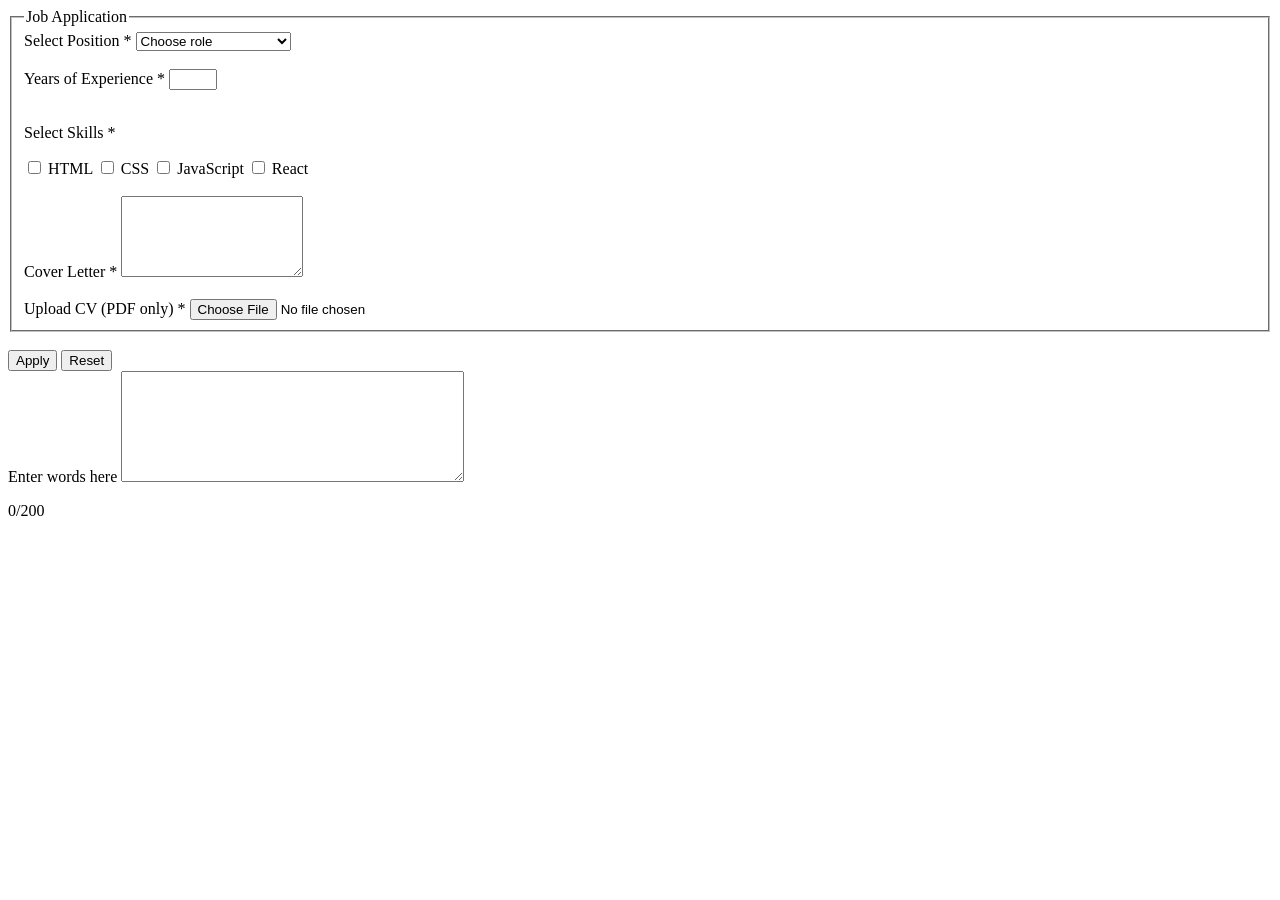
<file: fom2.html>
<!DOCTYPE html>
<html lang="en">
<head>
    <meta charset="UTF-8">
    <meta name="viewport" content="width=device-width, initial-scale=1.0">
    <title>Job Application</title>
</head>
<body>

<form action="/submit" method="POST">

    <fieldset>
        <legend>Job Application</legend>

        <label for="pos">Select Position *</label>
        <select id="pos" name="position" required>
            <option value="">Choose role</option>

            <optgroup label="Technical">
                <option value="developer">Developer</option>
                <option value="frontend">Frontend Developer</option>
            </optgroup>

            <optgroup label="Management">
                <option value="product">Product Manager</option>
                <option value="assistant">Assistant</option>
            </optgroup>
        </select>

        <br><br>

        <label for="exp">Years of Experience *</label>
        <input type="number" id="exp" name="experience" min="0" max="40" required>

        <br><br>

        <p>Select Skills *</p>

        <input type="checkbox" id="html" name="skills" value="HTML">
        <label for="html">HTML</label>

        <input type="checkbox" id="css" name="skills" value="CSS">
        <label for="css">CSS</label>

        <input type="checkbox" id="js" name="skills" value="JS">
        <label for="js">JavaScript</label>

        <input type="checkbox" id="react" name="skills" value="React">
        <label for="react">React</label>

        <br><br>

        
        <label for="cover">Cover Letter *</label>
        <textarea id="cover" name="cover_letter" rows="5" required></textarea>

        <br><br>

        
        <label for="cv">Upload CV (PDF only) *</label>
        <input type="file" id="cv" name="cv" accept=".pdf" required>

    </fieldset>

    <br>

    <button type="submit">Apply</button>
    <button type="reset">Reset</button>

</form>


<label for="txt" >Enter words here</label>
<textarea id="txt" name="character counter" rows="7" cols="40" ></textarea>
<p id="counter">0/200</p>

<script>

let textarea = document.getElementById("txt");
    let counter = document.getElementById("counter");

    textarea.addEventListener("input", function() {
        let count = textarea.value.length;
        counter.textContent = count + " / 200 characters";
    });

</script>
</body>
</html>
</file>
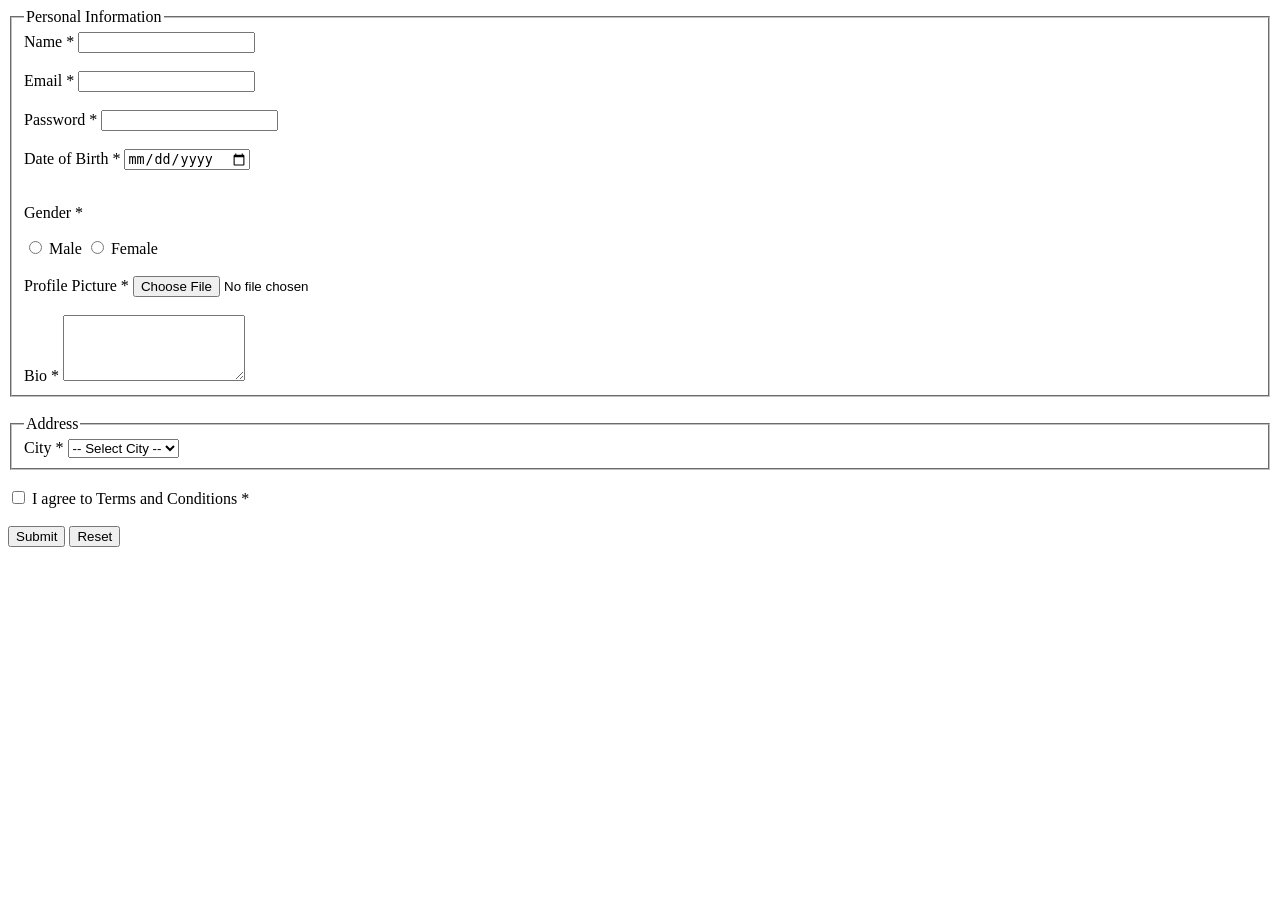
<file: forms.html>
<!DOCTYPE html>
<html lang="en">
<head>
    <meta charset="UTF-8">
    <meta name="viewport" content="width=device-width, initial-scale=1.0">
    <title>Registration Form</title>
</head>
<body>

<form action="/submit" method="POST">

    
    <fieldset>
        <legend>Personal Information</legend>

        <label for="name">Name *</label>
        <input type="text" id="name" name="name" required minlength="2">
        <br><br>

        <label for="email">Email *</label>
        <input type="email" id="email" name="email" required>
        <br><br>

        <label for="password">Password *</label>
        <input type="password" id="password" name="password" minlength="8" required>
        <br><br>

        <label for="dob">Date of Birth *</label>
        <input type="date" id="dob" name="dob" required>
        <br><br>

        <p>Gender *</p>
        <input type="radio" id="male" name="gender" value="male" required>
        <label for="male">Male</label>

        <input type="radio" id="female" name="gender" value="female" required>
        <label for="female">Female</label>

        <br><br>

        <label for="profile">Profile Picture *</label>
        <input type="file" id="profile" name="profile" accept=".jpg,.png" required>
        <br><br>

        <label for="bio">Bio *</label>
        <textarea id="bio" name="bio" rows="4" required></textarea>

    </fieldset>

    <br>

    
    <fieldset>
        <legend>Address</legend>

        <label for="city">City *</label>
        <select id="city" name="city" required>
            <option value="">-- Select City --</option>

            <optgroup label="Punjab">
                <option value="lahore">Lahore</option>
                <option value="rawalpindi">Rawalpindi</option>
            </optgroup>

            <optgroup label="KPK">
                <option value="peshawar">Peshawar</option>
                <option value="mardan">Mardan</option>
            </optgroup>

            <optgroup label="Sindh">
                <option value="karachi">Karachi</option>
                <option value="hyderabad">Hyderabad</option>
            </optgroup>
        </select>

    </fieldset>

    <br>

    
    <input type="checkbox" id="terms" name="terms" required>
    <label for="terms">I agree to Terms and Conditions *</label>

    <br><br>

    <button type="submit">Submit</button>
    <button type="reset">Reset</button>

</form>

</body>
</html>
</file>
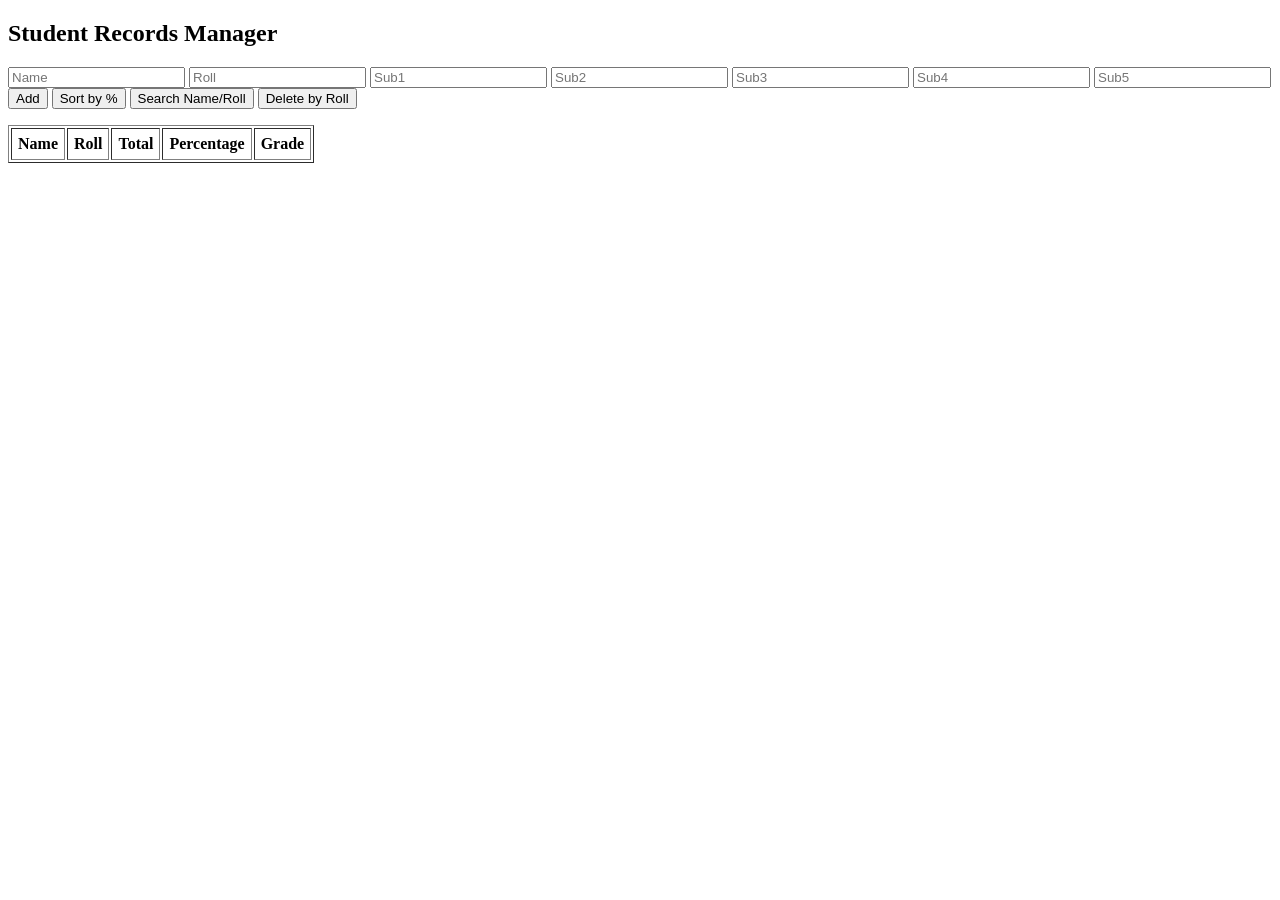
<file: task10_student_records_manager.html>
<!DOCTYPE html>
<html lang="en">
<head>
  <meta charset="UTF-8" />
  <meta name="viewport" content="width=device-width, initial-scale=1.0" />
  <title>Task 10 - Student Records Manager</title>
</head>
<body>
  <h2>Student Records Manager</h2>
  <input id="name" placeholder="Name" />
  <input id="roll" placeholder="Roll" />
  <input id="m1" type="number" placeholder="Sub1" />
  <input id="m2" type="number" placeholder="Sub2" />
  <input id="m3" type="number" placeholder="Sub3" />
  <input id="m4" type="number" placeholder="Sub4" />
  <input id="m5" type="number" placeholder="Sub5" />
  <button onclick="addStudent()">Add</button>
  <button onclick="sortByPercentage()">Sort by %</button>
  <button onclick="searchStudent()">Search Name/Roll</button>
  <button onclick="deleteStudent()">Delete by Roll</button>
  <p id="msg"></p>

  <table border="1" cellpadding="6">
    <thead>
      <tr>
        <th>Name</th><th>Roll</th><th>Total</th><th>Percentage</th><th>Grade</th>
      </tr>
    </thead>
    <tbody id="body"></tbody>
  </table>

  <script>
    let students = [];

    function grade(p) {
      if (p >= 90) return "A";
      if (p >= 75) return "B";
      if (p >= 60) return "C";
      if (p >= 40) return "D";
      return "F";
    }

    function getData() {
      const name = document.getElementById("name").value.trim();
      const roll = document.getElementById("roll").value.trim();
      const marks = [
        Number(document.getElementById("m1").value),
        Number(document.getElementById("m2").value),
        Number(document.getElementById("m3").value),
        Number(document.getElementById("m4").value),
        Number(document.getElementById("m5").value)
      ];
      return { name, roll, marks };
    }

    function addStudent() {
      const { name, roll, marks } = getData();
      if (!name || !roll || marks.some((m) => Number.isNaN(m))) return;
      const total = marks.reduce((a, b) => a + b, 0);
      const percentage = total / 5;
      students.push({ name, roll, marks, total, percentage, grade: grade(percentage) });
      render(students);
    }

    function sortByPercentage() {
      students = [...students].sort((a, b) => b.percentage - a.percentage);
      render(students);
    }

    function searchStudent() {
      const key = document.getElementById("name").value.trim().toLowerCase() ||
        document.getElementById("roll").value.trim().toLowerCase();
      const result = students.filter(
        (s) => s.name.toLowerCase().includes(key) || s.roll.toLowerCase().includes(key)
      );
      render(result);
      document.getElementById("msg").textContent = "Search results: " + result.length;
    }

    function deleteStudent() {
      const roll = document.getElementById("roll").value.trim().toLowerCase();
      students = students.filter((s) => s.roll.toLowerCase() !== roll);
      render(students);
    }

    function render(list) {
      const body = document.getElementById("body");
      body.innerHTML = "";
      list.forEach((s) => {
        const tr = document.createElement("tr");
        tr.innerHTML =
          "<td>" + s.name + "</td><td>" + s.roll + "</td><td>" + s.total + "</td><td>" +
          s.percentage.toFixed(2) + "%</td><td>" + s.grade + "</td>";
        body.appendChild(tr);
      });
    }
  </script>
</body>
</html>
</file>
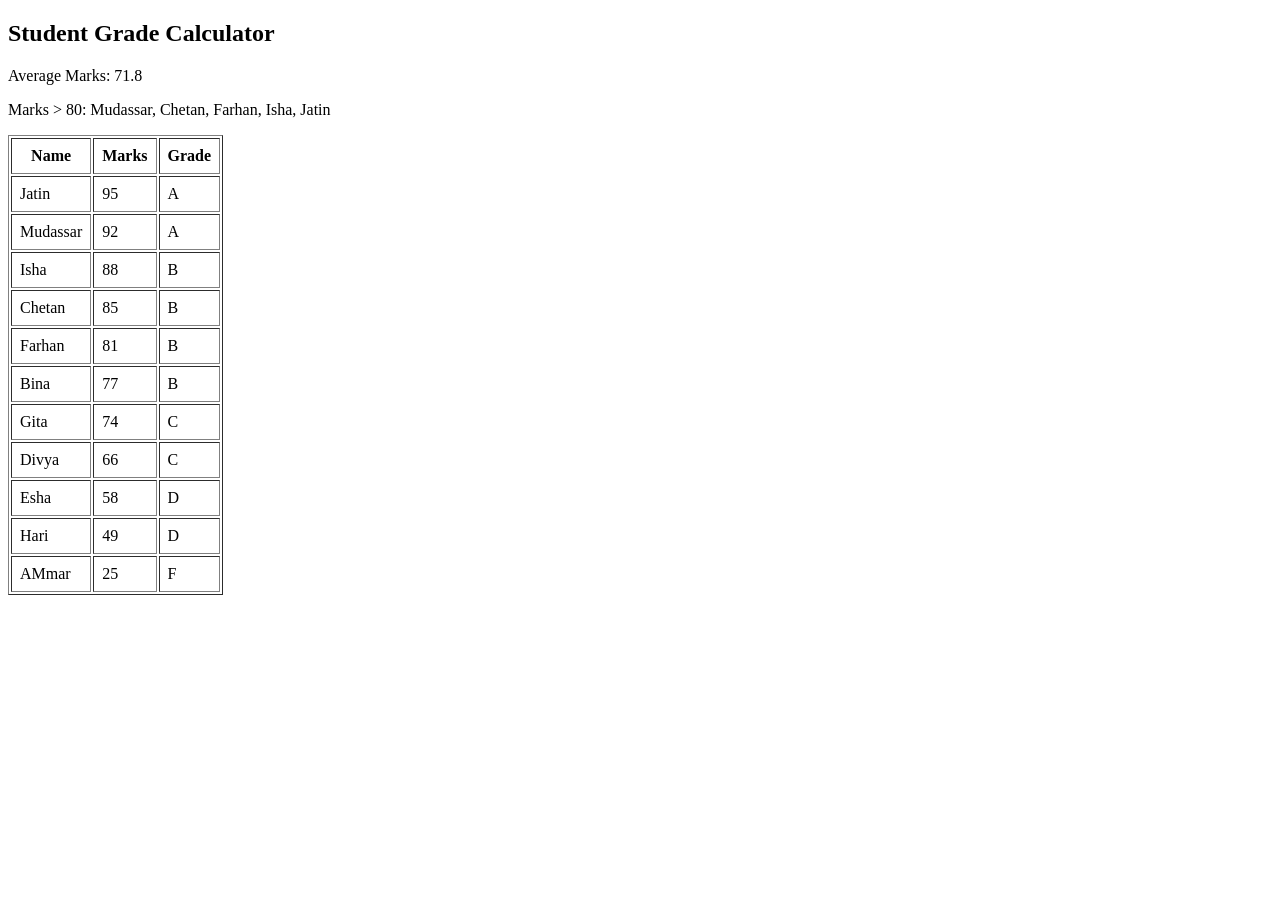
<file: task2_student_grade_calculator.html>
<!DOCTYPE html>
<html lang="en">
<head>
  <meta charset="UTF-8" />
  <meta name="viewport" content="width=device-width, initial-scale=1.0" />
  <title>Student Grade Calculator</title>
</head>
<body>
  <h2>Student Grade Calculator</h2>
  <p id="avg"></p>
  <p id="top"></p>
  <table border="1" cellpadding="8" id="tablel">
    <thead>
      <tr><th>Name</th><th>Marks</th><th>Grade</th></tr>
    </thead>
    <tbody></tbody>
  </table>

  <script>
    const students = [
      { name: "Mudassar", marks: 92 },
      { name: "Bina", marks: 77 },
      { name: "Chetan", marks: 85 },
      { name: "Divya", marks: 66 },
      { name: "Esha", marks: 58 },
      { name: "Farhan", marks: 81 },
      { name: "Gita", marks: 74 },
      { name: "Hari", marks: 49 },
      { name: "Isha", marks: 88 },
      { name: "Jatin", marks: 95 },
      {name: "AMmar", marks: 25}
    ];

    function getGrade(n) {
      if (n>= 90) return "A";
      if (n >= 75) return "B";
      if (n >= 60) return "C";
      if (n >= 40) return "D";
      return "F";
    }

    const withGrades = students.map((r) => ({ ...r, grade: getGrade(r.marks) }));
    const toppers = withGrades.filter((r) => r.marks > 80);
    const ranked = [...withGrades].sort((a, b) => b.marks - a.marks);
    const average = withGrades.reduce((sum, r) => sum + r.marks, 0) / withGrades.length;

    document.getElementById("avg").textContent = "Average Marks: " + average.toFixed(1);
    document.getElementById("top").textContent = "Marks > 80: " + toppers.map((r) => r.name).join(", ");

    const tbody = document.querySelector("#tablel tbody");
    ranked.forEach((r) => {
      const tr = document.createElement("tr");
      tr.innerHTML = "<td>" + r.name + "</td><td>" + r.marks + "</td><td>" + r.grade + "</td>";
      tbody.appendChild(tr);
    });
  </script>
</body>
</html>
</file>
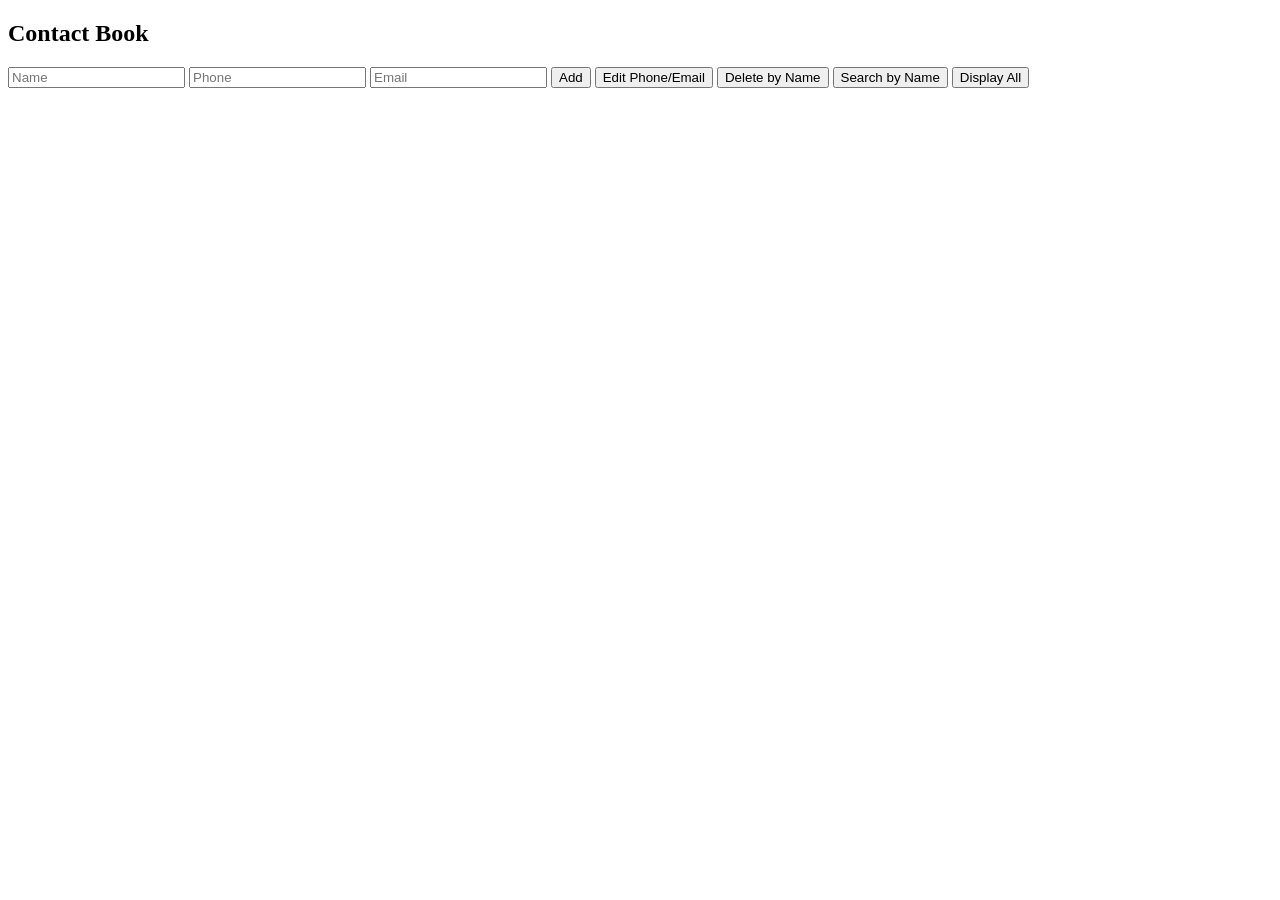
<file: task3_contact_book.html>
<!DOCTYPE html>
<html lang="en">
<head>
  <meta charset="UTF-8" />
  <meta name="viewport" content="width=device-width, initial-scale=1.0" />
  <title>Contact Book</title>
</head>
<body>
  <h2>Contact Book</h2>
  <input id="name" placeholder="Name" />
  <input id="phone" placeholder="Phone" />
  <input id="email" placeholder="Email" />
  <button onclick="addContact()">Add</button>
  <button onclick="editContact()">Edit Phone/Email</button>
  <button onclick="deleteContact()">Delete by Name</button>
  <button onclick="searchContact()">Search by Name</button>
  <button onclick="displayContacts()">Display All</button>
  <pre id="out"></pre>

  <script>
    const contactBook = {
      contacts: [],
      add(name, phone, email) {
        if (!name) return;
        this.contacts.push({ name, phone, email });
      },
      deleteByName(name) {
        this.contacts = this.contacts.filter(
          (c) => c.name.toLowerCase() !== name.toLowerCase()
        );
      },
      searchByName(name) {
        return this.contacts.filter((c) =>
          c.name.toLowerCase().includes(name.toLowerCase())
        );
      },
      edit(name, phone, email) {
        const c = this.contacts.find(
          (x) => x.name.toLowerCase() === name.toLowerCase()
        );
        if (c) {
          c.phone = phone || c.phone;
          c.email = email || c.email;
        }
      },
      allSorted() {
        return [...this.contacts].sort((a, b) => a.name.localeCompare(b.name));
      }
    };

    function getInput() {
      return {
        name: document.getElementById("name").value.trim(),
        phone: document.getElementById("phone").value.trim(),
        email: document.getElementById("email").value.trim()
      };
    }

    function show(data) {
      document.getElementById("out").textContent = JSON.stringify(data, null, 2);
    }

    function addContact() {
      const { name, phone, email } = getInput();
      contactBook.add(name, phone, email);
      show(contactBook.allSorted());
    }

    function deleteContact() {
      const { name } = getInput();
      contactBook.deleteByName(name);
      show(contactBook.allSorted());
    }

    function searchContact() {
      const { name } = getInput();
      show(contactBook.searchByName(name));
    }

    function editContact() {
      const { name, phone, email } = getInput();
      contactBook.edit(name, phone, email);
      show(contactBook.allSorted());
    }

    function displayContacts() {
      show(contactBook.allSorted());
    }
  </script>
</body>
</html>
</file>
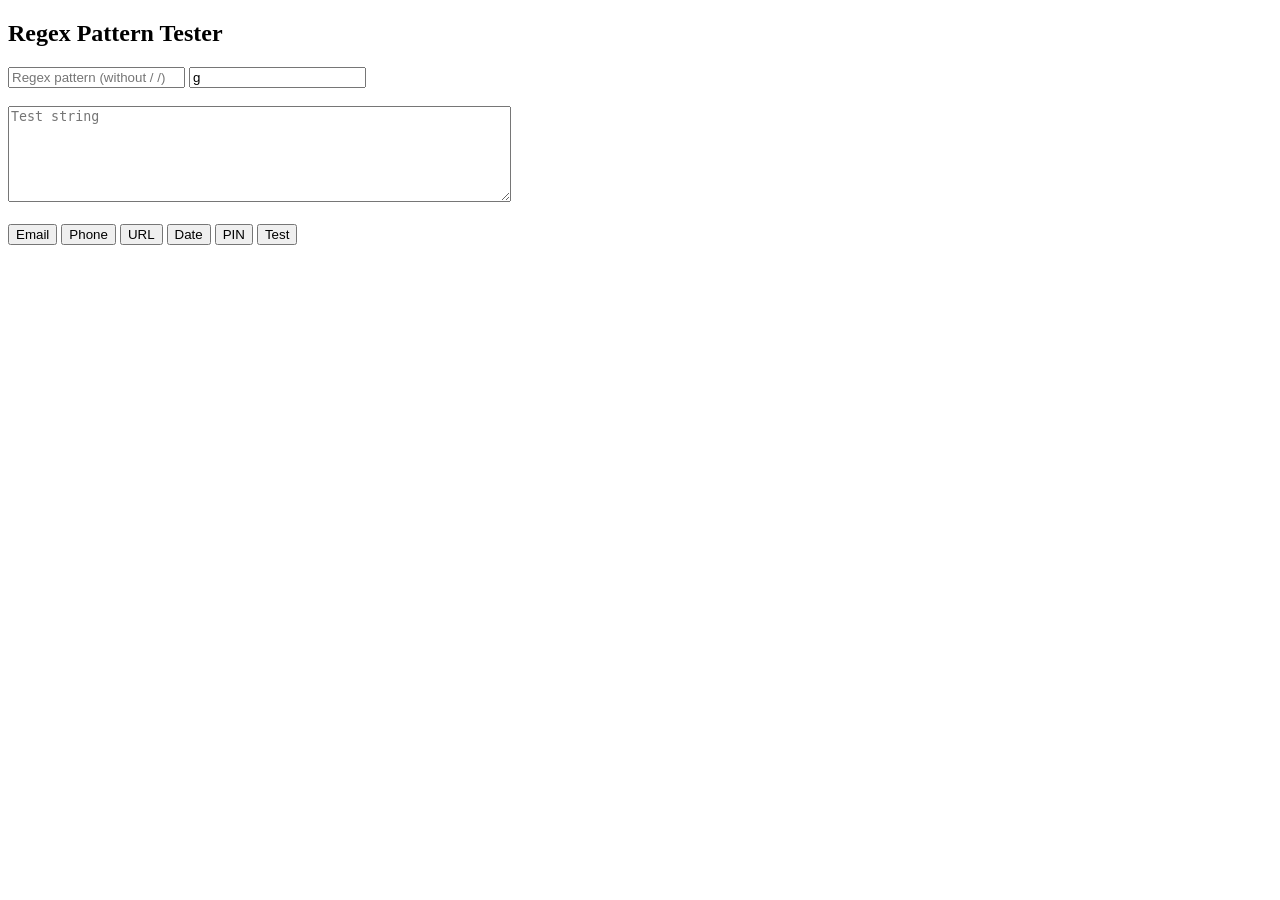
<file: task4_regex_pattern_tester.html>
<!DOCTYPE html>
<html lang="en">
<head>
  <meta charset="UTF-8" />
  <meta name="viewport" content="width=device-width, initial-scale=1.0" />
  <title>Regex Pattern Tester</title>
</head>
<body>
  <h2>Regex Pattern Tester</h2>
  <input id="pattern" placeholder="Regex pattern (without / /)" />
  <input id="flags" placeholder="Flags (e.g. g,i)" value="g" />
  <br /><br />
  <textarea id="text" rows="6" cols="60" placeholder="Test string"></textarea>
  <br /><br />
  <button onclick="setPreset('^[\\w.-]+@[\\w.-]+\\.\\w{2,}$')">Email</button>
  <button onclick="setPreset('^[6-9]\\d{9}$')">Phone</button>
  <button onclick="setPreset('https?:\\/\\/.+')">URL</button>
  <button onclick="setPreset('^\\d{4}-\\d{2}-\\d{2}$')">Date</button>
  <button onclick="setPreset('^\\d{6}$')">PIN</button>
  <button onclick="runTest()">Test</button>
  <pre id="out"></pre>

  <script>
    function setPreset(p) {
      document.getElementById("pattern").value = p;
    }

    function runTest() {
      const p = document.getElementById("pattern").value;
      const flags = document.getElementById("flags").value;
      const text = document.getElementById("text").value;
      const out = document.getElementById("out");

      try {
        const re = new RegExp(p, flags);
        const matched = re.test(text);
        const matchGlobal = new RegExp(p, flags.includes("g") ? flags : flags + "g");
        const allMatches = text.match(matchGlobal);
        const replaced = text.replace(re, "[REPLACED]");

        out.textContent =
          "test(): " + matched + "\n" +
          "match(): " + JSON.stringify(allMatches) + "\n" +
          "replace(): " + replaced;
      } catch (e) {
        out.textContent = "Invalid regex: " + e.message;
      }
    }
  </script>
</body>
</html>
</file>
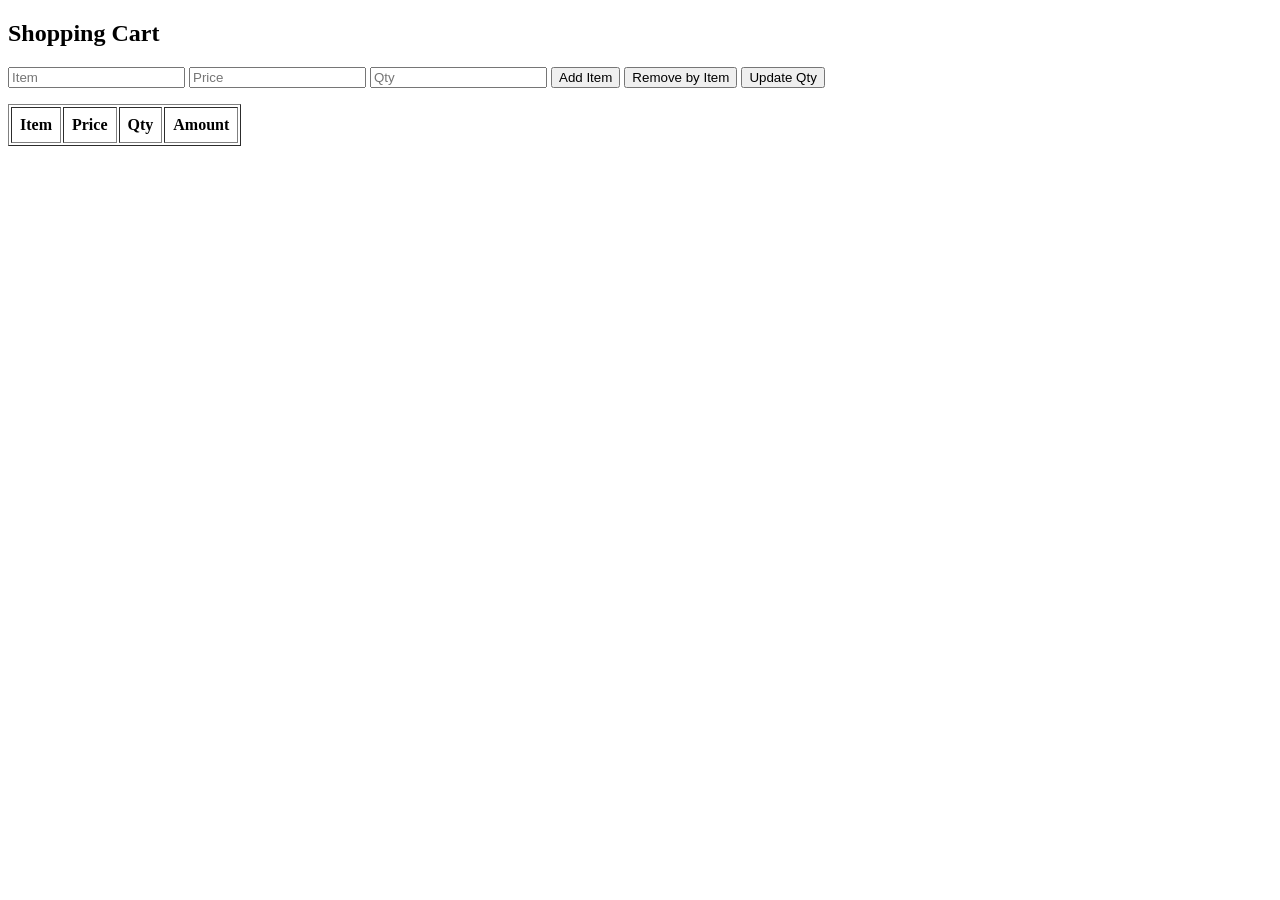
<file: task5_shopping_cart.html>
<!DOCTYPE html>
<html lang="en">
<head>
  <meta charset="UTF-8" />
  <meta name="viewport" content="width=device-width, initial-scale=1.0" />
  <title>Task 5 - Shopping Cart</title>
</head>
<body>
  <h2>Shopping Cart</h2>
  <input id="item" placeholder="Item" />
  <input id="price" type="number" placeholder="Price" />
  <input id="qty" type="number" placeholder="Qty" />
  <button onclick="addItem()">Add Item</button>
  <button onclick="removeItem()">Remove by Item</button>
  <button onclick="updateQty()">Update Qty</button>
  <p id="total"></p>

  <table border="1" cellpadding="8">
    <thead><tr><th>Item</th><th>Price</th><th>Qty</th><th>Amount</th></tr></thead>
    <tbody id="cartBody"></tbody>
  </table>

  <script>
    let cart = [];

    function addItem() {
      const item = document.getElementById("item").value.trim();
      const price = Number(document.getElementById("price").value);
      const qty = Number(document.getElementById("qty").value);
      if (!item || price <= 0 || qty <= 0) return;
      const existing = cart.find((c) => c.item.toLowerCase() === item.toLowerCase());
      if (existing) existing.qty += qty;
      else cart.push({ item, price, qty });
      render();
    }

    function removeItem() {
      const item = document.getElementById("item").value.trim().toLowerCase();
      cart = cart.filter((c) => c.item.toLowerCase() !== item);
      render();
    }

    function updateQty() {
      const item = document.getElementById("item").value.trim().toLowerCase();
      const qty = Number(document.getElementById("qty").value);
      const found = cart.find((c) => c.item.toLowerCase() === item);
      if (found && qty > 0) found.qty = qty;
      render();
    }

    function render() {
      const tbody = document.getElementById("cartBody");
      tbody.innerHTML = "";
      cart.forEach((c) => {
        const amount = c.price * c.qty;
        const tr = document.createElement("tr");
        tr.innerHTML = "<td>" + c.item + "</td><td>" + c.price + "</td><td>" + c.qty + "</td><td>" + amount.toFixed(2) + "</td>";
        tbody.appendChild(tr);
      });

      const total = cart.reduce((sum, c) => sum + c.price * c.qty, 0);
      const discount = total > 500 ? total * 0.1 : 0;
      const finalTotal = total - discount;
      document.getElementById("total").textContent =
        "Total: " + total.toFixed(2) + " | Discount: " + discount.toFixed(2) + " | Final: " + finalTotal.toFixed(2);
    }
  </script>
</body>
</html>
</file>
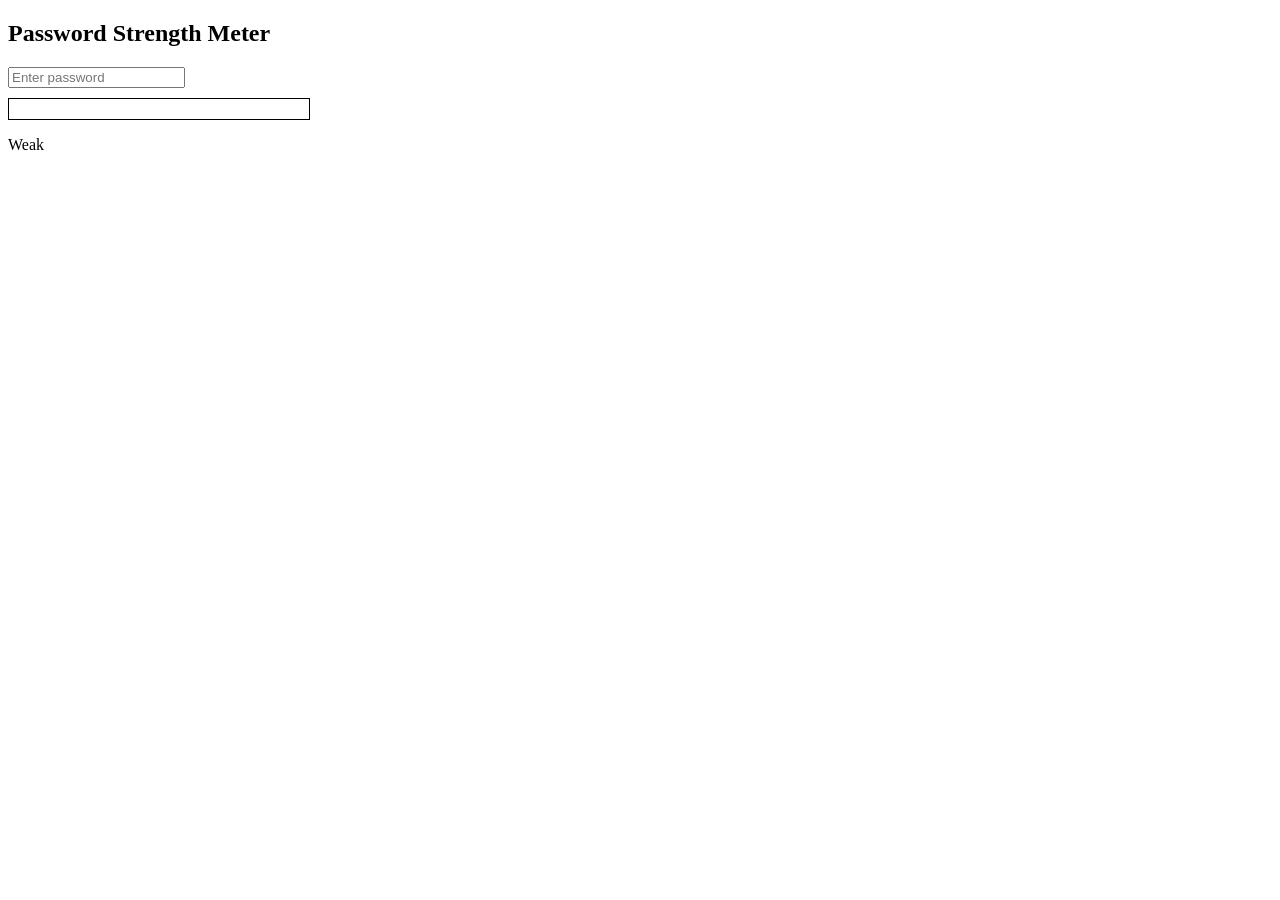
<file: task6_password_strength_meter.html>
<!DOCTYPE html>
<html lang="en">
<head>
  <meta charset="UTF-8" />
  <meta name="viewport" content="width=device-width, initial-scale=1.0" />
  <title> Password Strength Meter</title>
</head>
<body>
  <h2>Password Strength Meter</h2>
  <input id="password" type="password" placeholder="Enter password" />
  <div style="width:300px;height:20px;border:1px solid #000;margin-top:10px;">
    <div id="bar" style="height:100%;width:0%;background:red;"></div>
  </div>
  <p id="status">Weak</p>

  <script>
    const input = document.getElementById("password");
    const bar = document.getElementById("bar");
    const statusText = document.getElementById("status");

    input.addEventListener("input", function () {
      const v = this.value;
      let score = 0;
      if (v.length >= 8) score++;
      if (/[A-Z]/.test(v)) score++;
      if (/[a-z]/.test(v)) score++;
      if (/\d/.test(v)) score++;
      if (/[^A-Za-z0-9]/.test(v)) score++;

      if (score <= 2) {
        bar.style.width = "25%";
        bar.style.background = "red";
        statusText.textContent = "Weak";
      } else if (score === 3) {
        bar.style.width = "50%";
        bar.style.background = "orange";
        statusText.textContent = "Fair";
      } else if (score === 4) {
        bar.style.width = "75%";
        bar.style.background = "yellow";
        statusText.textContent = "Good";
      } else {
        bar.style.width = "100%";
        bar.style.background = "green";
        statusText.textContent = "Strong";
      }
    });
  </script>
</body>
</html>
</file>
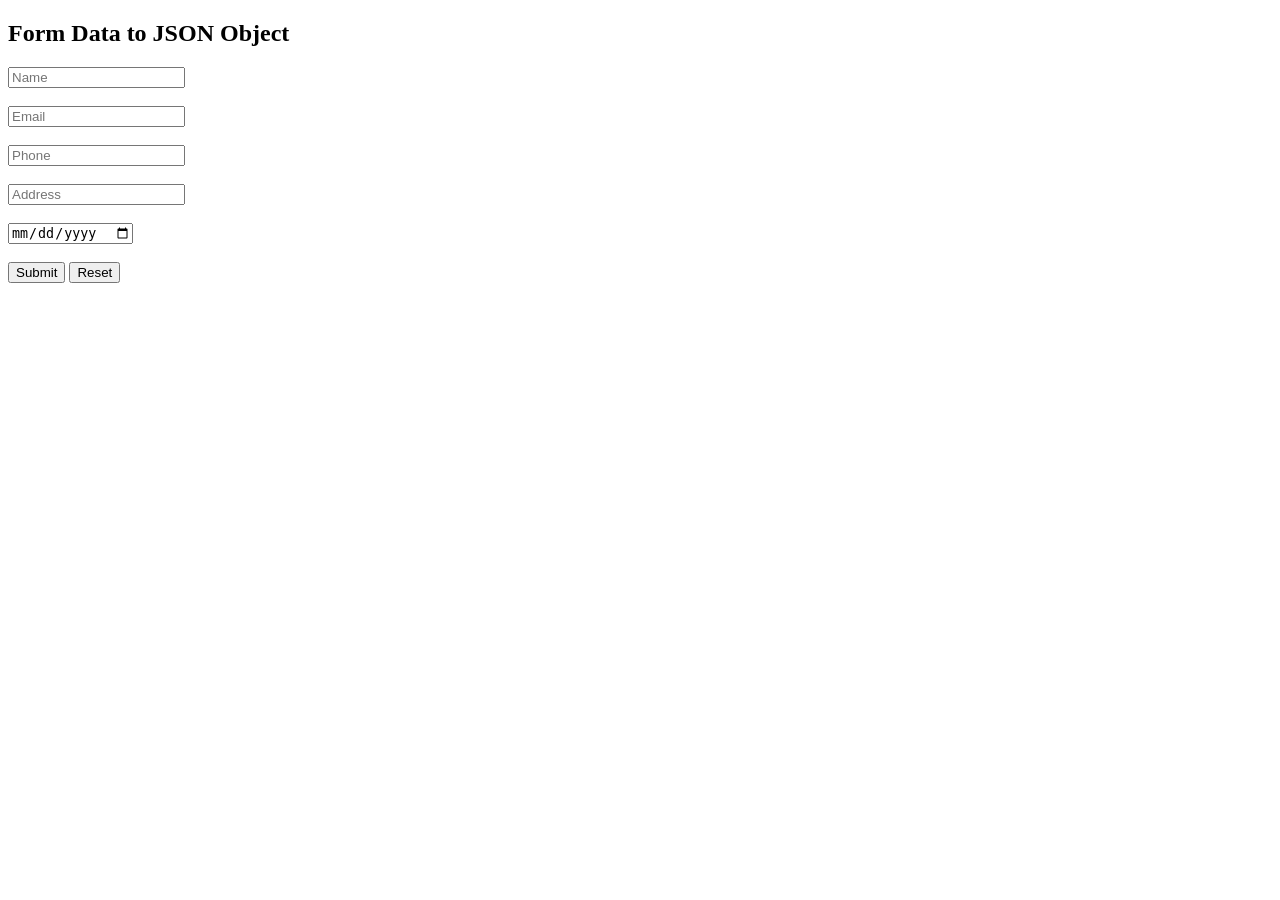
<file: task7_form_to_json.html>
<!DOCTYPE html>
<html lang="en">
<head>
  <meta charset="UTF-8" />
  <meta name="viewport" content="width=device-width, initial-scale=1.0" />
  <title> Form Data to JSON</title>
</head>
<body>
  <h2>Form Data to JSON Object</h2>
  <form id="dataForm">
    <input name="name" placeholder="Name" required />
    <br /><br />
    <input name="email" type="email" placeholder="Email" required />
    <br /><br />
    <input name="phone" placeholder="Phone" required />
    <br /><br />
    <input name="address" placeholder="Address" required />
    <br /><br />
    <input name="dob" type="date" required />
    <br /><br />
    <button type="submit">Submit</button>
    <button type="reset">Reset</button>
  </form>
  <pre id="out"></pre>

  <script>
    const form = document.getElementById("dataForm");
    const out = document.getElementById("out");

    form.addEventListener("submit", function (e) {
      e.preventDefault();
      const obj = Object.fromEntries(new FormData(form));
      out.textContent = JSON.stringify(obj, null, 2);
    });

    form.addEventListener("reset", function () {
      out.textContent = "";
    });
  </script>
</body>
</html>
</file>
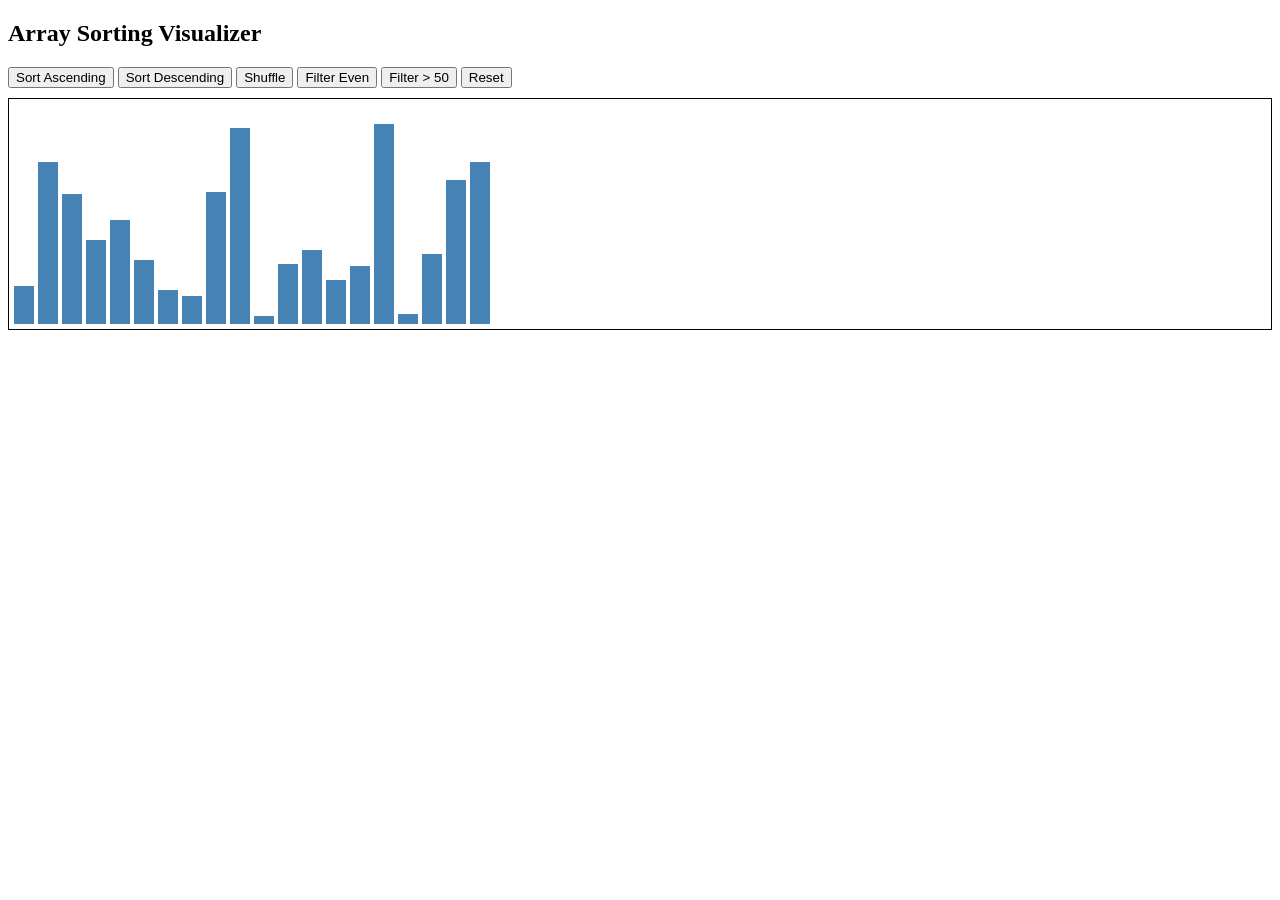
<file: task8_array_sorting_visualizer.html>
<!DOCTYPE html>
<html lang="en">
<head>
  <meta charset="UTF-8" />
  <meta name="viewport" content="width=device-width, initial-scale=1.0" />
  <title>Task 8 - Array Sorting Visualizer</title>
</head>
<body>
  <h2>Array Sorting Visualizer</h2>
  <button onclick="sortAsc()">Sort Ascending</button>
  <button onclick="sortDesc()">Sort Descending</button>
  <button onclick="shuffleArr()">Shuffle</button>
  <button onclick="filterEven()">Filter Even</button>
  <button onclick="filterGt50()">Filter > 50</button>
  <button onclick="resetArr()">Reset</button>

  <div id="bars" style="display:flex;align-items:flex-end;height:220px;border:1px solid #000;margin-top:10px;padding:5px;gap:4px;"></div>

  <script>
    let base = Array.from({ length: 20 }, () => Math.floor(Math.random() * 100) + 1);
    let arr = [...base];

    function draw() {
      const bars = document.getElementById("bars");
      bars.innerHTML = "";
      arr.map((n) => {
        const d = document.createElement("div");
        d.style.width = "20px";
        d.style.height = (n * 2) + "px";
        d.style.background = "steelblue";
        d.title = String(n);
        bars.appendChild(d);
      });
    }

    function sortAsc() { arr = [...arr].sort((a, b) => a - b); draw(); }
    function sortDesc() { arr = [...arr].sort((a, b) => b - a); draw(); }
    function shuffleArr() { arr = [...arr].sort(() => Math.random() - 0.5); draw(); }
    function filterEven() { arr = arr.filter((n) => n % 2 === 0); draw(); }
    function filterGt50() { arr = arr.filter((n) => n > 50); draw(); }
    function resetArr() { arr = [...base]; draw(); }

    draw();
  </script>
</body>
</html>
</file>
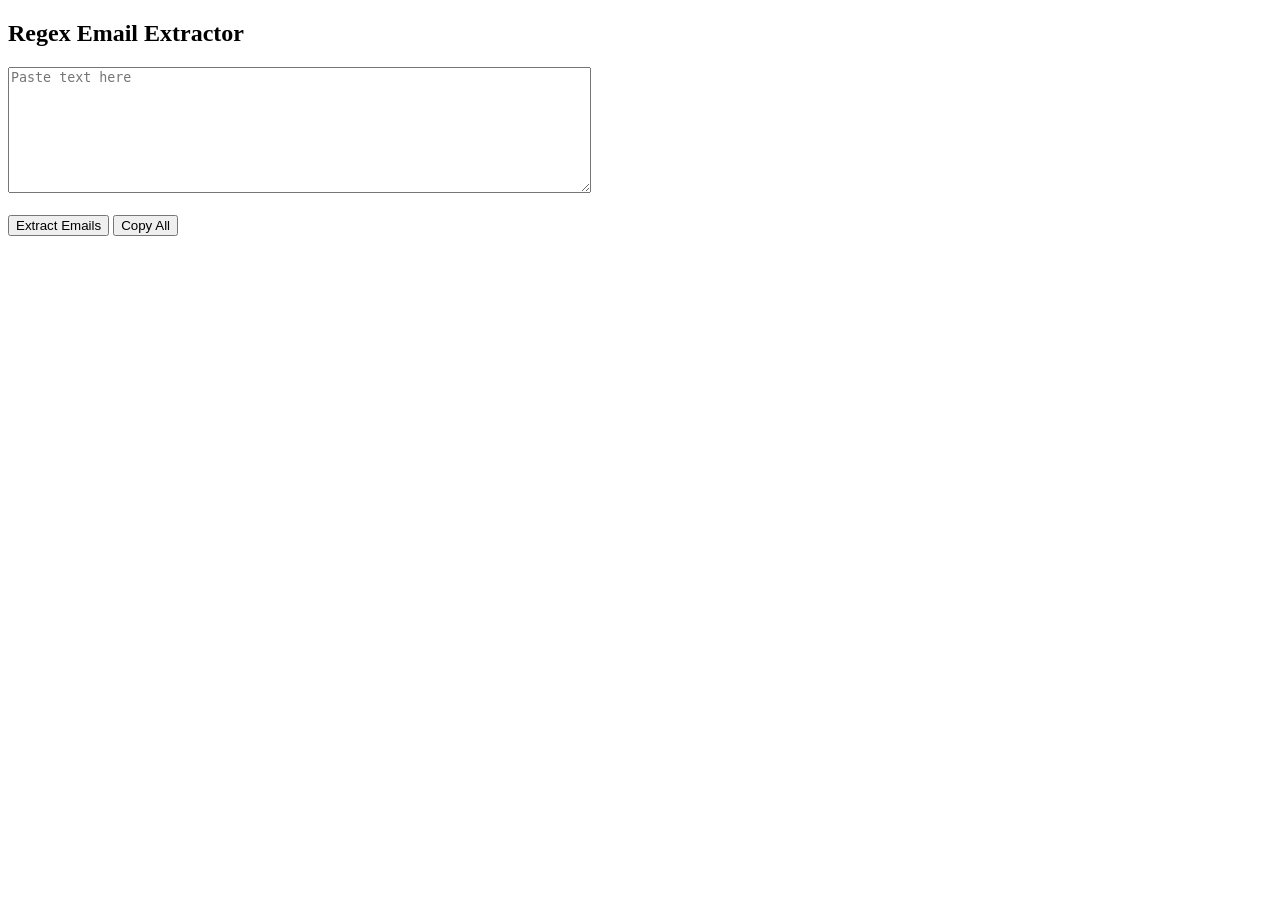
<file: task9_regex_email_extractor.html>
<!DOCTYPE html>
<html lang="en">
<head>
  <meta charset="UTF-8" />
  <meta name="viewport" content="width=device-width, initial-scale=1.0" />
  <title> Regex Email Extractor</title>
</head>
<body>
  <h2>Regex Email Extractor</h2>
  <textarea id="inputText" rows="8" cols="70" placeholder="Paste text here"></textarea>
  <br /><br />
  <button onclick="extractEmails()">Extract Emails</button>
  <button onclick="copyAll()">Copy All</button>
  <p id="count"></p>
  <ul id="list"></ul>

  <script>
    let extracted = [];

    function extractEmails() {
      const text = document.getElementById("inputText").value;
      const emails = text.match(/[\w.-]+@[\w.-]+\.\w{2,}/g) || [];
      extracted = [...new Set(emails)];

      const list = document.getElementById("list");
      list.innerHTML = "";

      if (extracted.length === 0) {
        document.getElementById("count").textContent = "No emails found";
        return;
      }

      extracted.forEach((e) => {
        const li = document.createElement("li");
        li.textContent = e;
        list.appendChild(li);
      });

      document.getElementById("count").textContent = "Emails found: " + extracted.length;
    }

    function copyAll() {
      if (extracted.length === 0) return;
      navigator.clipboard.writeText(extracted.join("\n"));
    }
  </script>
</body>
</html>
</file>
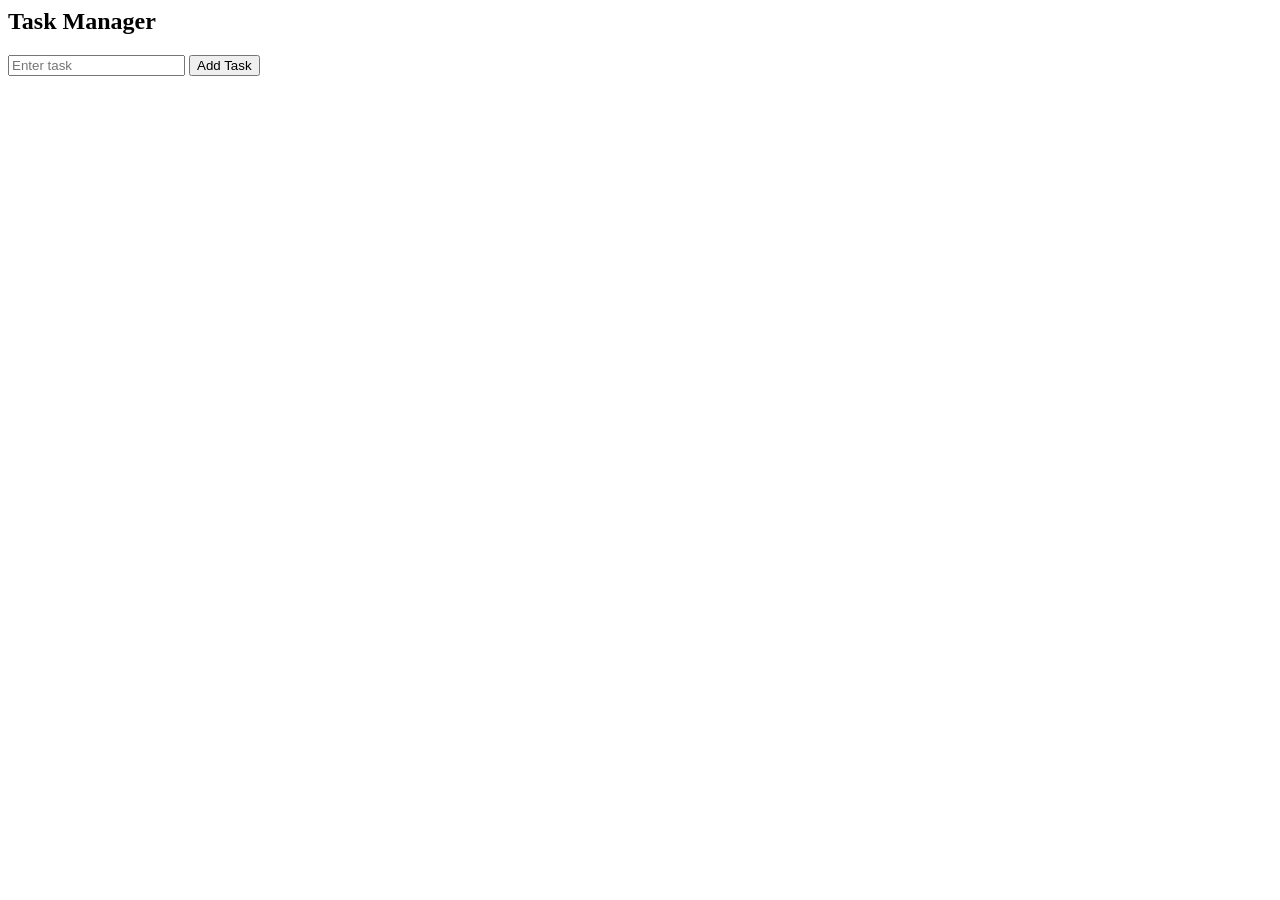
<file: tm.html>
<html>
<head>
    <title>Task m</title>
</head>
<body>

    <h2>Task Manager</h2>

    <input type="text" id="taskInput" placeholder="Enter task">
    <button onclick="addTask()">Add Task</button>

    <ul id="taskList"></ul>

    <script>
        let tasks = [];

        function addTask() {
            let input = document.getElementById("taskInput");
            let taskText = input.value;

            if (taskText === "") return;

            let task = {
                id: Date.now(),
                title: taskText
            };

            tasks.push(task);
            input.value = "";
            displayTasks();
        }

        function deleteTask(id) {
            tasks = tasks.filter(task => task.id !== id);
            displayTasks();
        }

        function updateTask(id) {
            let newTitle = prompt("Update task:");
            if (newTitle === null || newTitle === "") return;

            tasks = tasks.map(task => {
                if (task.id === id) {
                    task.title = newTitle;
                }
                return task;
            });

            displayTasks();
        }

        function displayTasks() {
            let list = document.getElementById("taskList");
            list.innerHTML = "";

            tasks.forEach(task => {
                let li = document.createElement("li");
                li.textContent = task.title + " ";

                let updateBtn = document.createElement("button");
                updateBtn.textContent = "Update";
                updateBtn.onclick = function() { updateTask(task.id); };

                let deleteBtn = document.createElement("button");
                deleteBtn.textContent = "Delete";
                deleteBtn.onclick = function() { deleteTask(task.id); };

                li.appendChild(updateBtn);
                li.appendChild(deleteBtn);
                list.appendChild(li);
            });
        }
    </script>

</body>
</html>
</file>
